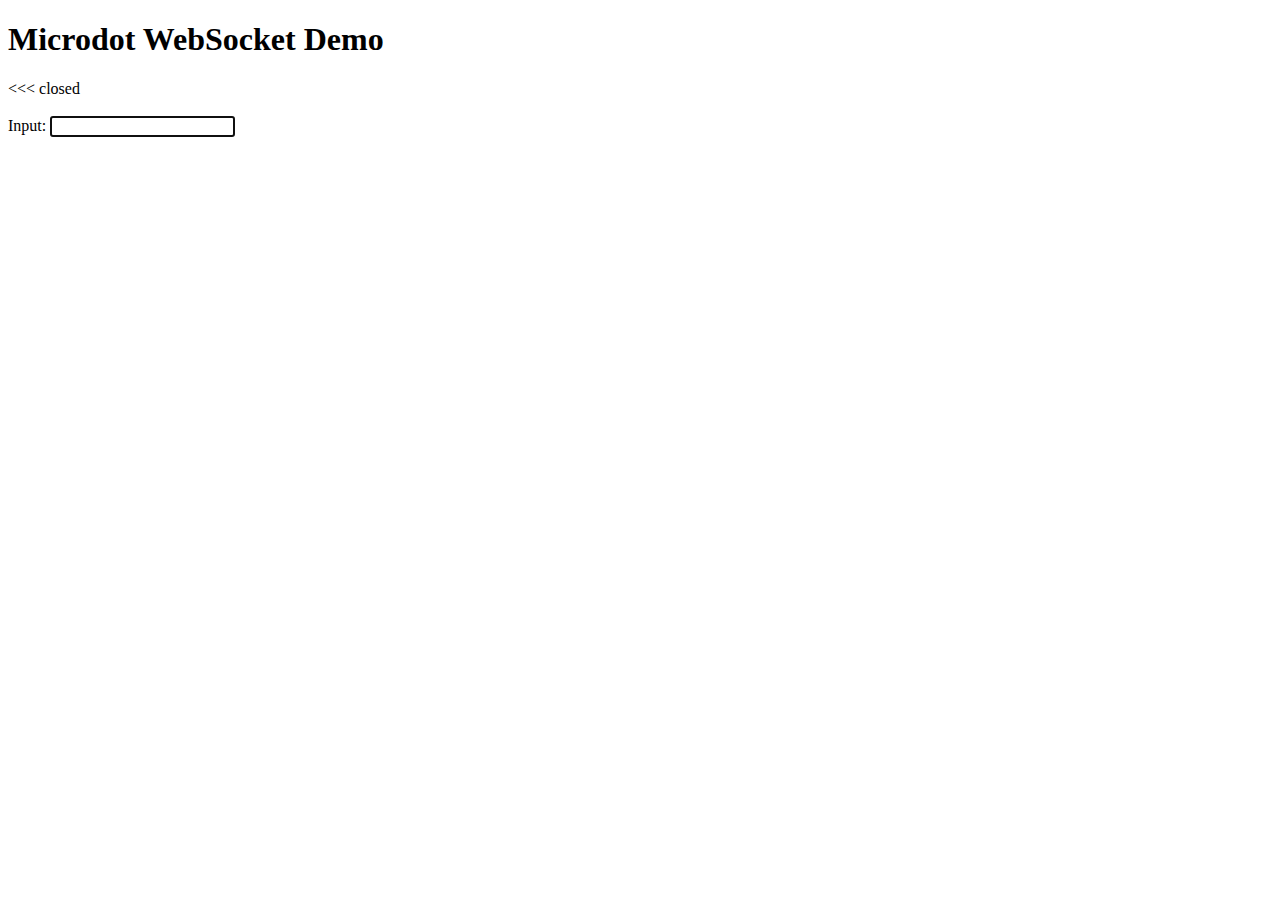
<file: Server/websocket/index.html>
<!doctype html>
<html>
  <head>
    <title>Microdot WebSocket Demo</title>
    <meta charset="UTF-8">
  </head>
  <body>
    <h1>Microdot WebSocket Demo</h1>
    <div id="log"></div>
    <br>
    <form id="form">
      <label for="text">Input: </label>
      <input type="text" id="text" autofocus>
    </form>
    <script>
      const log = (text, color) => {
        document.getElementById('log').innerHTML += `<span style="color: ${color}">${text}</span><br>`;
      };

      const socket = new WebSocket('ws://' + location.host + '/echo');
      socket.addEventListener('message', ev => {
        log('<<< ' + ev.data, 'blue');
      });
      socket.addEventListener('close', ev => {
        log('<<< closed');
      });
      document.getElementById('form').onsubmit = ev => {
        ev.preventDefault();
        const textField = document.getElementById('text');
        log('>>> ' + textField.value, 'red');
        socket.send(textField.value);
        textField.value = '';
      };
    </script>
  </body>
</html>
</file>
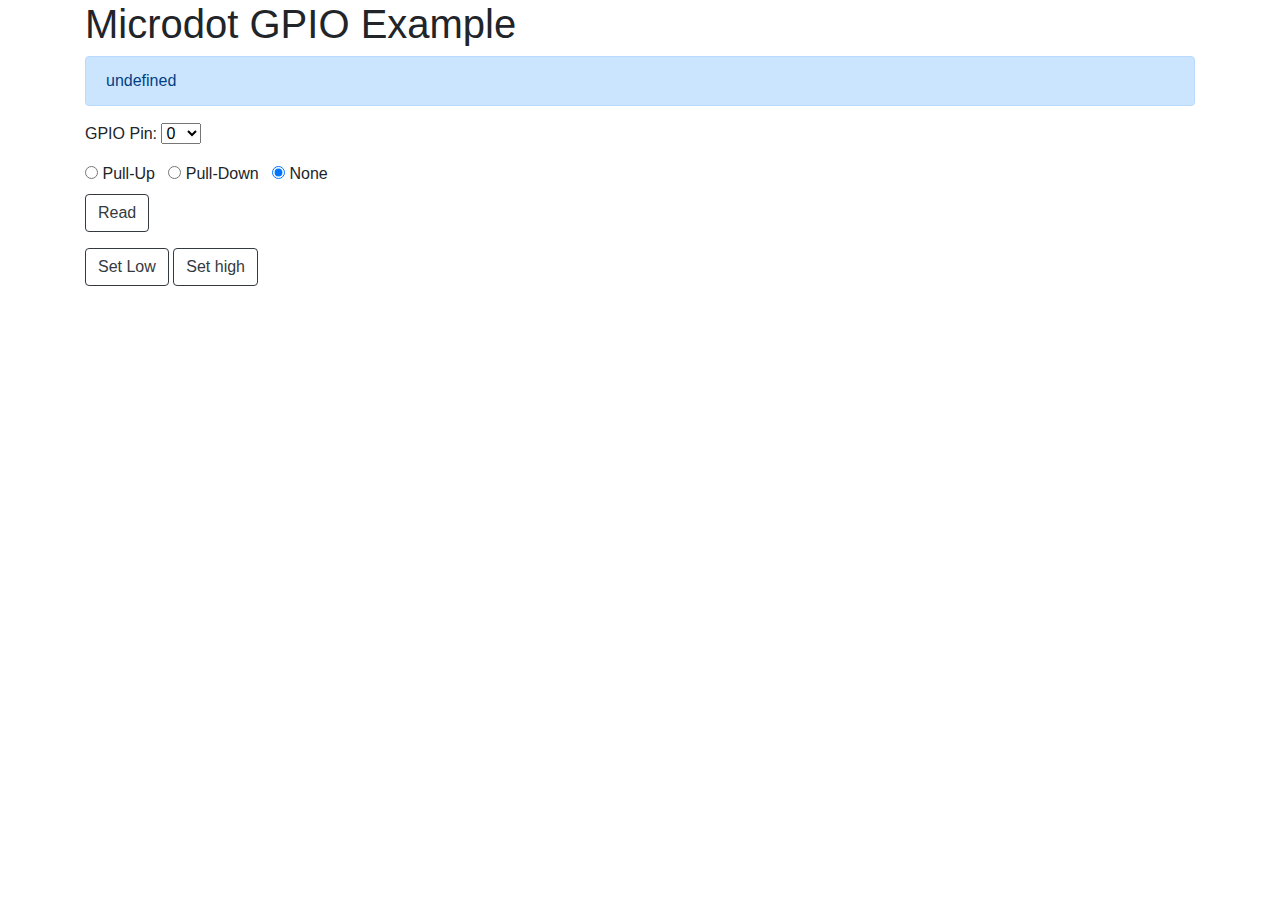
<file: Server/gpio/gpio.html>
<!DOCTYPE html>
<html>
    <head>
        <title>Microdot GPIO Example</title>
        <meta charset="UTF-8">
        <link rel="stylesheet" href="https://stackpath.bootstrapcdn.com/bootstrap/4.3.1/css/bootstrap.min.css" integrity="sha384-ggOyR0iXCbMQv3Xipma34MD+dH/1fQ784/j6cY/iJTQUOhcWr7x9JvoRxT2MZw1T" crossorigin="anonymous">
        <script>
            function getCookie(name) {
                var value = "; " + document.cookie;
                var parts = value.split("; " + name + "=");
                if (parts.length == 2)
                    return parts.pop().split(";").shift();
            }
            function showMessage() {
                document.getElementById('message').innerHTML = getCookie('message');
            }
            function onLoad() {
                showMessage();
                var form = getCookie('form');
                if (form) {
                    form = form.split(',')
                    document.getElementById('pin').selectedIndex = parseInt(form[0]);
                    document.getElementById(form[1]).checked = true;
                }
            }
        </script>
    </head>
    <body onload="onLoad();">
        <div class="container">
            <h1>Microdot GPIO Example</h1>
            <div class="alert alert-primary" role="alert" id="message">
            </div>
            <form method="POST" action="">
                <p>
                    GPIO Pin:
                    <select name="pin" id="pin">
                        <option>0</option>
                        <option>1</option>
                        <option>2</option>
                        <option>3</option>
                        <option>4</option>
                        <option>5</option>
                        <option>6</option>
                        <option>7</option>
                        <option>8</option>
                        <option>9</option>
                        <option>10</option>
                        <option>11</option>
                        <option>12</option>
                        <option>13</option>
                        <option>14</option>
                        <option>15</option>
                        <option>16</option>
                    </select>
                </p>
                <div>
                    <p>
                        <input type="radio" name="pull" value="pullup" id="pullup">
                        <label for="pullup">Pull-Up</label>&nbsp;&nbsp;
                        <input type="radio" name="pull" value="pulldown" id="pulldown">
                        <label for="pulldown">Pull-Down</label>&nbsp;&nbsp;
                        <input type="radio" name="pull" value="pullnone" id="pullnone" checked>
                        <label for="pullnone">None</label>
                        <br>
                        <input type="submit" class="btn btn-outline-dark" name="read" value="Read">
                    </p>
                </div>
                <div>
                    <p>
                        <input type="submit" class="btn btn-outline-dark" name="set-low" value="Set Low">
                        <input type="submit" class="btn btn-outline-dark" name="set-high" value="Set high">
                    </p>
                </div>
            </form>
        </div>
    </body>
</html>
</file>
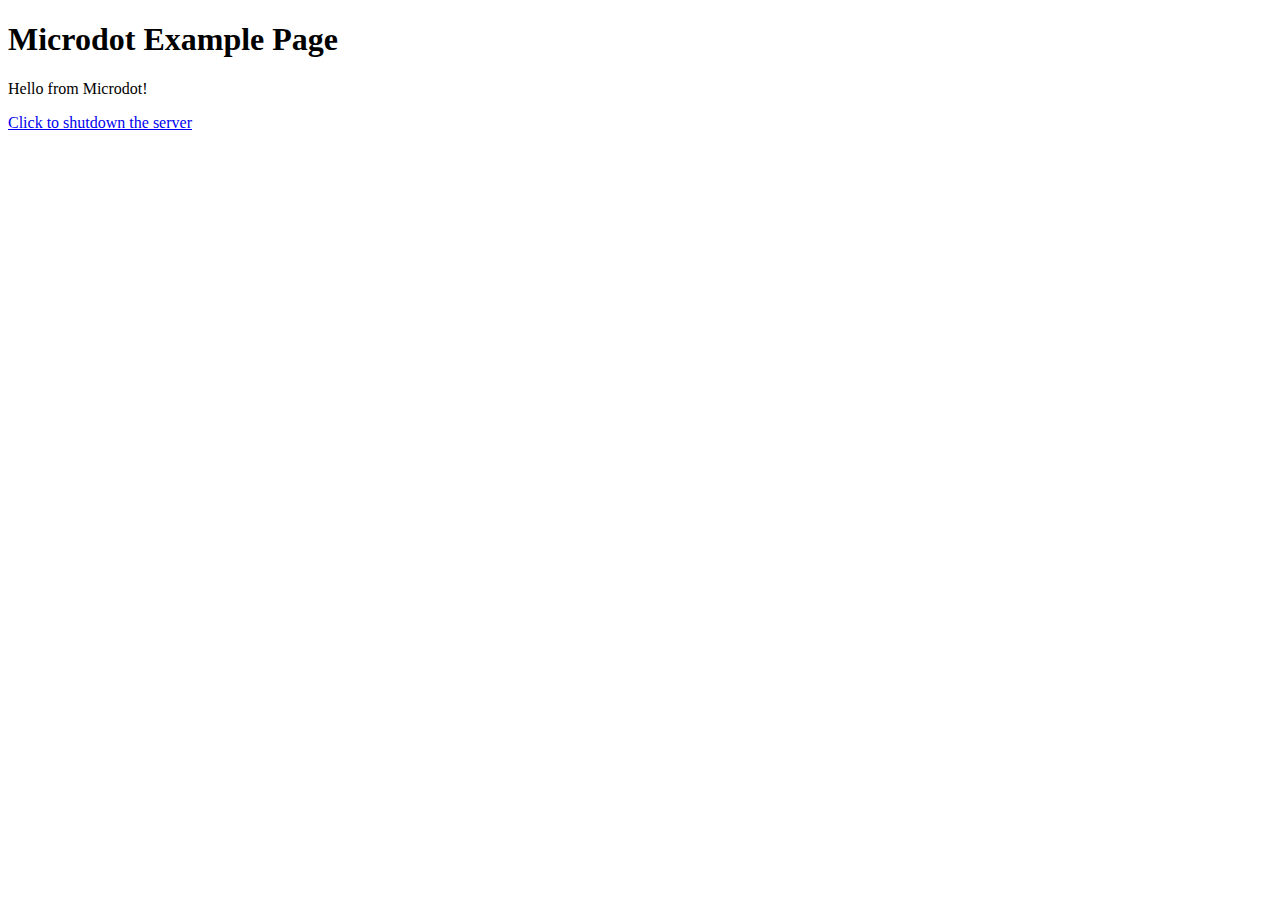
<file: Server/hello/hello.html>
<!DOCTYPE html>
<html>

<head>
    <title>Microdot Example Page</title>
    <meta charset="UTF-8">
</head>

<body>
    <div>
        <h1>Microdot Example Page</h1>
        <p>Hello from Microdot!</p>
        <p><a href="/shutdown">Click to shutdown the server</a></p>
    </div>
</body>

</html>
</file>
